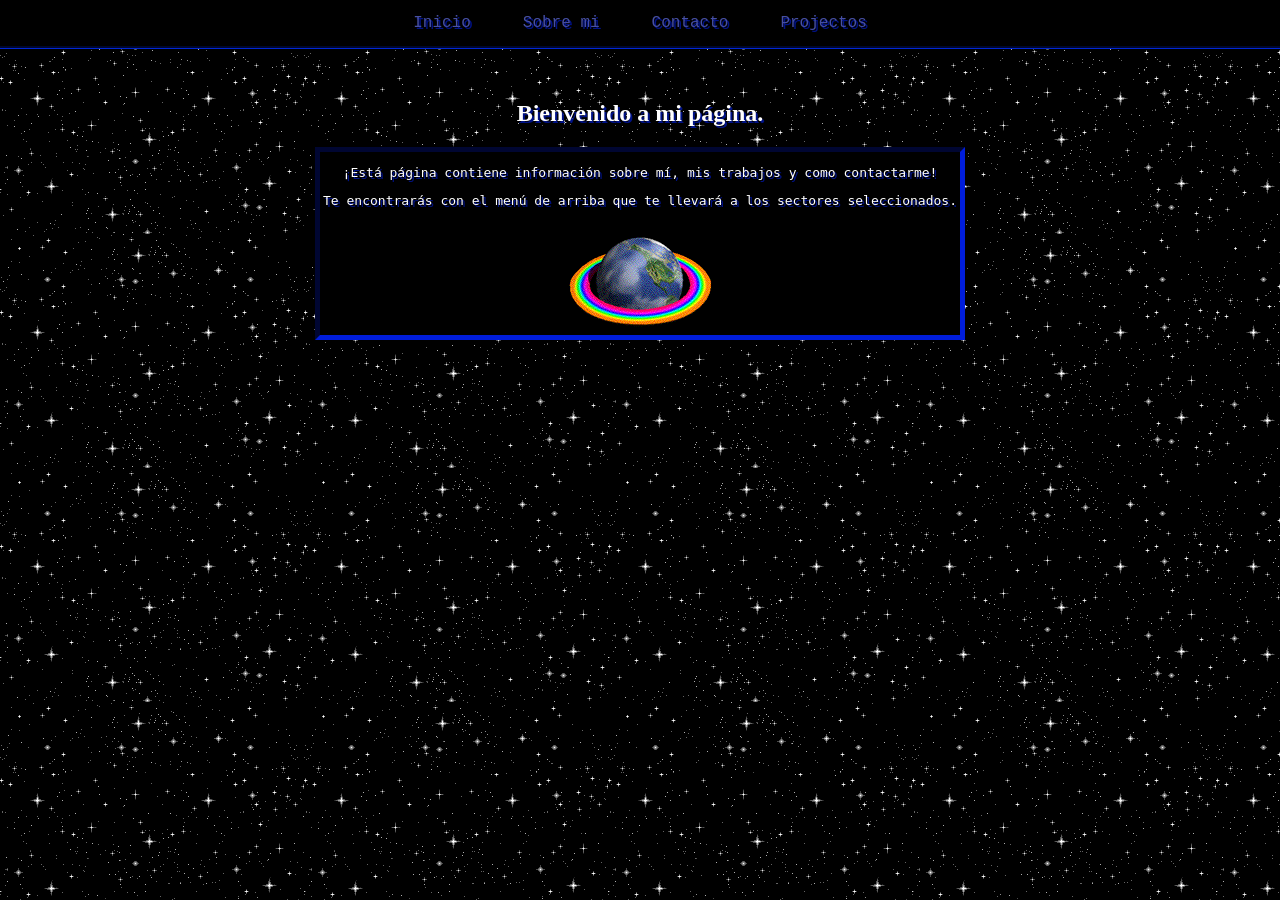
<file: index.html>
<!DOCTYPE html>
<html lang="en">

<head>
  <meta name="viewport" content="width=device-width, initial-scale=1.0">
  <meta charset="UTF-8">
  <title>Inicio</title>
  <link rel="stylesheet" type="text/css" href="css/style.css">
  <link rel="icon" type="image/x-icon" href="recursos/extra/icono.gif">	

</head>

<body>
 <header>
  <h2>Bienvenido a mi página.</h2>
  <nav>
    <ul class="horizontal">
      <li><a href="#inicio">Inicio</a></li>
      <li><a href="seccion2/index.html">Sobre mi</a></li>
      <li><a href="contacto/index.html">Contacto</a></li>
      <li><a href="projectos/index.html">Projectos</a></li>
   </ul>
  </nav>
 </header>

<main>
  <section id="inicio">
    <div class="principio">
      <p>¡Está página contiene información sobre mí, mis trabajos y como contactarme!</p>

      <p>Te encontrarás con el menú de arriba que te llevará a los sectores seleccionados.</p>
      <br>
      <img src="recursos/extra/30201c27.gif">
      <br>
   </div>
  </section>

</main>

</body>
</file>
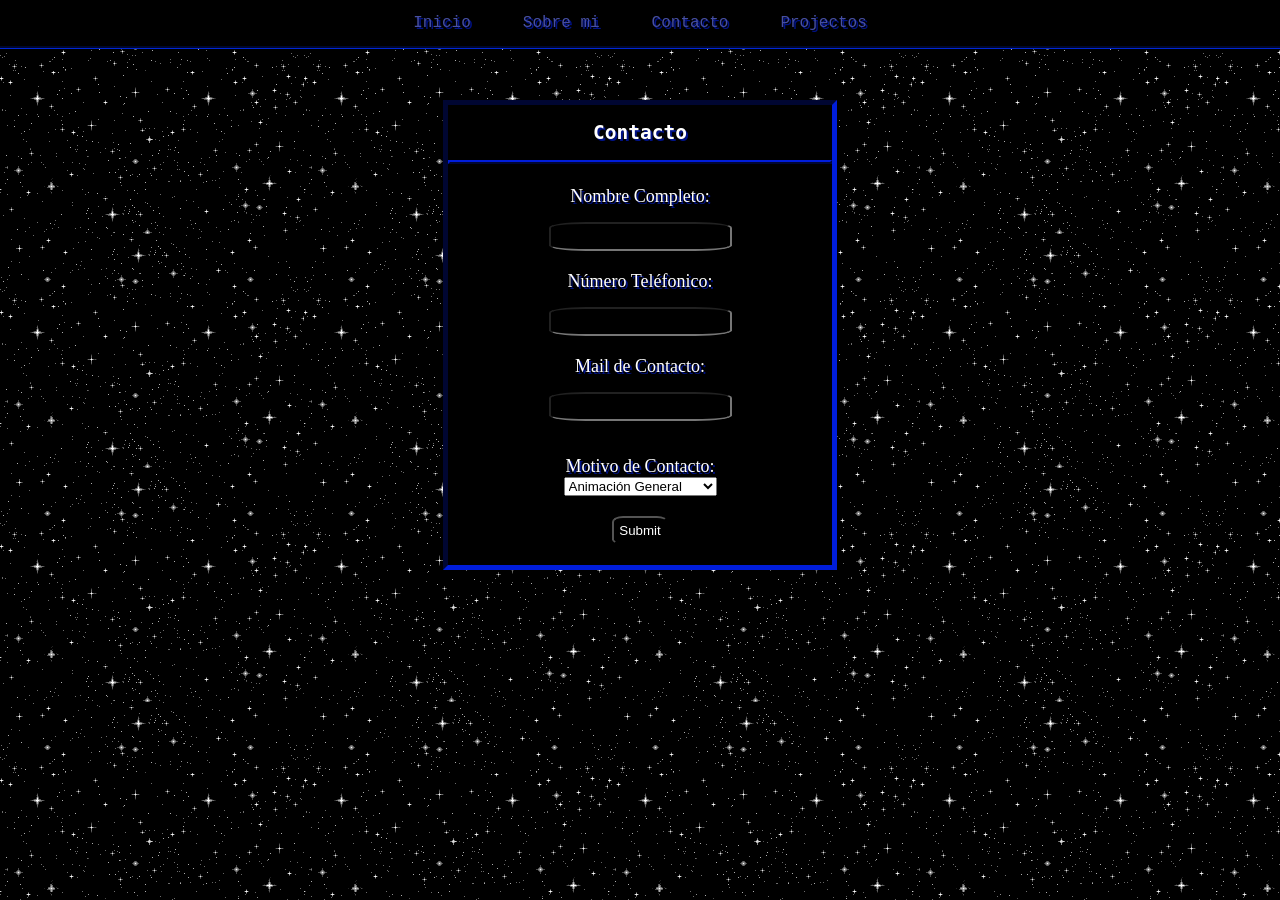
<file: contacto/index.html>
<!DOCTYPE html>
<html lang="en">

<head>
  <meta name="viewport" content="width=device-width, initial-scale=1.0">
  <meta charset="UTF-8">
  <title>Contacto</title>
  <link rel="stylesheet" type="text/css" href="../css/style.css">
  <link rel="icon" type="image/x-icon" href="../recursos/extra/icono.gif">	

</head>

<body>
 <header>
  <nav>
    <ul class="horizontal">
      <li><a href="../index.html">Inicio</a></li>
      <li><a href="../seccion2/index.html">Sobre mi</a></li>
      <li><a href="#">Contacto</a></li>
      <li><a href="../projectos/index.html">Projectos</a></li>
   </ul>
  </nav>
 </header>

<main>
  <section id="contacto">
    <form>
      <h1>Contacto</h1>
      <hr>
      <br>
      <label for="nombre">Nombre Completo:</label><br>
      <br>
      <input type="text" id="nombre" name="nombre" required>
      <br>
      <label for="numero">Número Teléfonico:</label><br>
      <br>
      <input type="tel" id="numero" name="numero" >
      <br>
      <label for="mail">Mail de Contacto:</label><br>
      <br>
      <input type="email" id="mail" name="mail" required><br>
      <br>
      <label for="mail">Motivo de Contacto:</label><br>
      <select id="cars" name="cars"><br>
      <option value="animacion">Animación General</option>
      <option value="traductor">Traducción</option>
      <option value="diseno">Diseño de Personajes</option>
        </select><br>

      <input type="submit" value="Submit">
      
    </form>
  </section>

</main>

</body>
</file>
<file: css/style.css>
ul.horizontal {
  display: flex;
  justify-content: center; /* Center the menu items */
  margin: 0;
  padding: 0;
  background-color: black;
  list-style: none;
  position: fixed;
  top: 0;
  width: 100%;
  border-color: #001780;
  border-width: 20x;
  border-top: 0px;
  border-right: 0px;
  border-left: 0px;
  border-style:groove;
}

ul.horizontal li {
  padding: 0 10px;
}

ul.horizontal li a {
  display: block;
  color: #464fa5;
  text-align: center;
  padding: 14px 16px;
  text-decoration: none;
  font-family: 'Courier New', Courier, monospace;
  transition: font-size, background-color, border-style, color, border-width, 0.5s
}

ul.horizontal li a:hover {
  background-color: #0d196b9b;
  font-size: 15px;
  color: #ffffff;
  border-color: #000000;
  border-style:inset;
  border-width: 1px;
} 

body {
  margin: 0;
  margin-top: 100px;
  background-image: url('../recursos/fondos/stars\ 1.gif');
  align-items: center;
  color: white;
  text-align: center;
  text-shadow: 2px 2px #001286;
}

.principio {
  background-color: rgb(0, 0, 0);
  width: 50%;
  position:static;
  left: 0;
  right: 0;
  margin: 0 auto;
  border-style:inset;
  border-width: 5px;
  border-color: #001286;
  margin-bottom: 250px;
  font-family:monospace
}

.columna {
  float: left;
  background-color: #000000;
  border-style:inset;
  border-width: 5px;
  border-color: #001286;
  width: 20%;
    position:absolute;
}

.header {
  background-color: #F1F1F1;
  text-align: center;
  padding: 20px;
}

footer {
  color: red;
}

.avatar {
  border-radius: 100%;
  width: 150px;
  height: 150px;
  float: left;
  margin-left: 50px;
  margin-top: 15px;
  position:static;
  border-style:dotted;
  border-color: #001286;
}


.boxtitulo {
  border-style:outset;
  border-color:#001286;
  border-top: none;
  border-right: none;
  border-left: none;
  margin-top: auto;
  padding: 5px;
  font-weight: 100;
  text-overflow: clip;
  text-shadow: 2px 2px #001286;
  font-family: 'Times New Roman', Times, serif;
  font-weight: bold;
}

html {
  scroll-padding-top: 150px; /* adjust based on your header height */
}

hr {
  border-style:outset;
  border-color:#001286;
  border-width: 2px;
}

form {
  background-color: rgb(0, 0, 0);
  width: 30%;
  position:static;
  left: 0;
  right: 0;
  margin: 0 auto;
  border-style:inset;
  border-width: 5px;
  border-color: #001286;
  margin-bottom: 250px;
  font-family:monospace;
}

input {
  background-color: #000000;
  color: white;
  border-radius: 20%;
  padding: 5px;
  margin-bottom: 20px;
} 

label {
  font-size: 18px;
  font-family: 'Times New Roman', Times, serif;
  
}

h1 {
  text-align: center;
}

select {
  margin-bottom: 20px;
}
</file>
